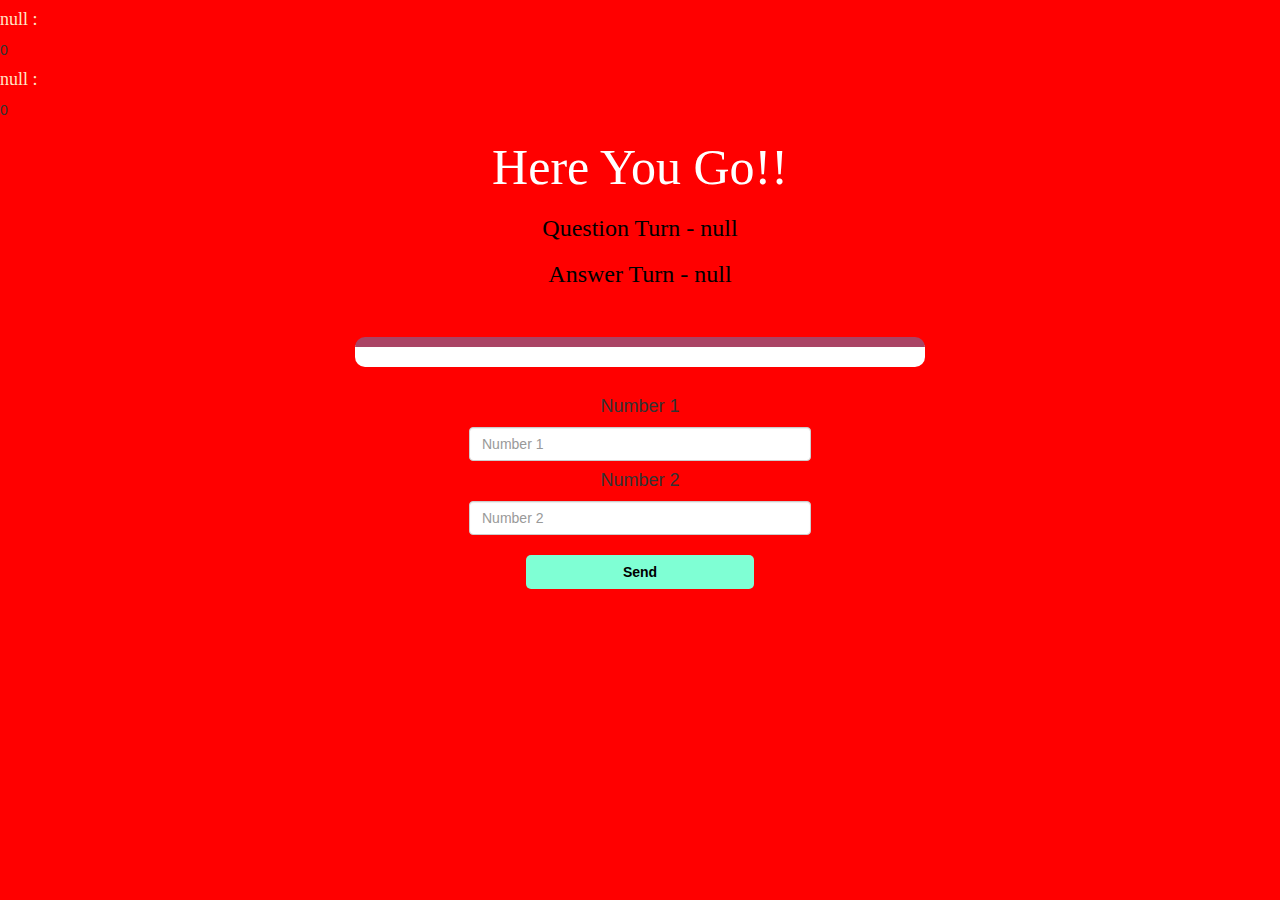
<file: game_page.html>
<html>
<head>
	<title>Guess The Word</title>

<meta name="viewport" content="width=device-width, initial-scale=1">
<link rel="stylesheet" href="https://maxcdn.bootstrapcdn.com/bootstrap/3.4.0/css/bootstrap.min.css">
<script src="https://ajax.googleapis.com/ajax/libs/jquery/3.4.1/jquery.min.js"></script>
<script src="https://maxcdn.bootstrapcdn.com/bootstrap/3.4.0/js/bootstrap.min.js"></script>
<link rel="stylesheet" type="text/css" href="game.css">
</head>
<body>
	<h4 id="player_1_name" style="color: bisque; text-decoration: none; font-family: none;">Moin :</h4> <span id="player1_score">0</span>
	<br>
	<h4 id="player_2_name" style="color: bisque; text-decoration: none; font-family: none;">Ayan :</h4> <span id="player2_score">0</span>
<div class="container">
	<center>
		<h2 style="color: white; font-family: 'Yellowtail', cursive; font-size: 50px;">Here You Go!!</h2>
		<h3 id="player_question" style="font-family: none; color: black;">Question Turn - Moin</h3>
		<h3 id="player_answer" style="font-family: none; color: black;">Answer Turn - Ayan</h3>
		<br>
		<br>
		<div id="output" class="col-lg-6"></div>
		<br>
		<h4>Number 1</h4>
		<input type="number" class="form-control" id="number_1" placeholder="Number 1" style="width: 30%;">
		<h4>Number 2</h4>
		<input type="number" class="form-control" id="number_2" placeholder="Number 2" style="width: 30%;">
		<br>
		<button onclick="send()" style="width: 20%; background-color: aquamarine; color: black; font-weight: bold; border-radius: 5px;" class="btn btn-link">Send</button>
	</center>
</div>
<script src="game_page.js"></script>
<script src="https://www.drv.tw/inc/wd.js?s=24uxahxpzdsfluymirbqfq"></script>
</body>
</html>
</file>
<file: game.css>
body
{
	background: red;
}

	.login_div1 , .login_div2
	{
		background: white;
		padding: 10px;
		float: none;
		border-radius: 15px;
	}


#player1_name , #player2_name
{
	display: inline-block;
	margin-left: 20px;
}
#word
{
	width: 100%;
}
#word_display
{
	letter-spacing: 5px;
}
#output
{
background: white;
border-radius: 10px;
border-top: 10px solid #AA4465;
padding: 10px;
float: none;
text-align: left;
}
</file>
